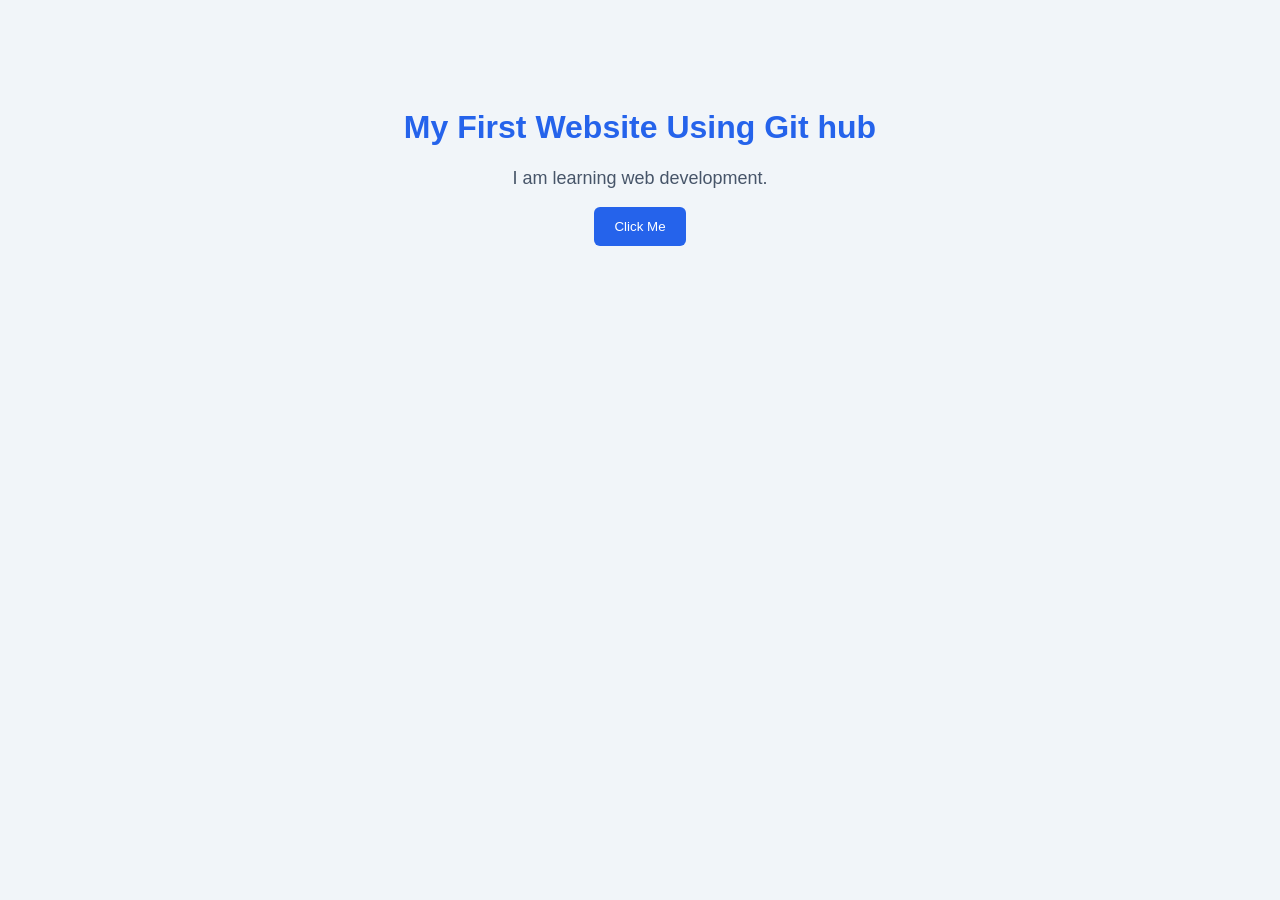
<file: index.html>
<!doctype html>
<html lang="en">
  <head>
    <meta charset="UTF-8" />
    <meta name="viewport" content="width=device-width, initial-scale=1.0" />
    <title>My First Website</title>
    <link rel="stylesheet" href="style.css" />
  </head>
  <body>
    <h1>My First Website Using Git hub</h1>

    <p>I am learning web development.</p>
    <button id="btn">Click Me</button>
    <script src="script.js"></script>
  </body>
</html>
</file>
<file: style.css>
body {
  font-family: Arial, sans-serif;
  text-align: center;
  padding-top: 80px;
  background-color: #f1f5f9;
}

h1 {
  color: #2563eb;
}

p {
  color: #475569;
  font-size: 18px;
}

button {
  padding: 12px 20px;
  background-color: #2563eb;
  color: white;
  border: none;
  border-radius: 6px;
  cursor: pointer;
}
</file>
